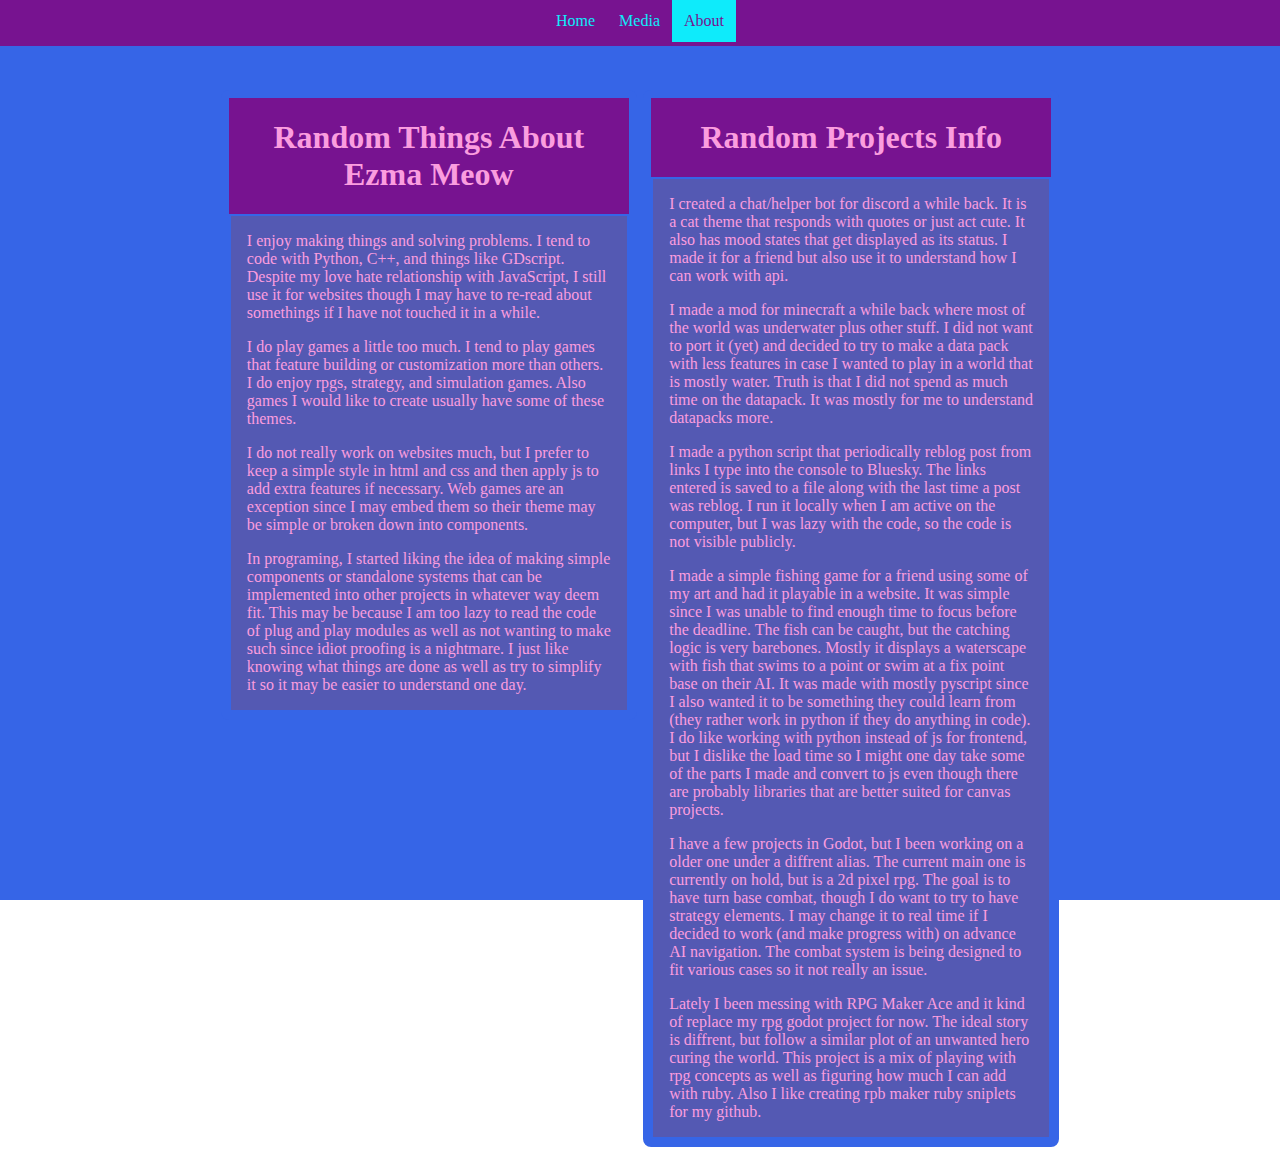
<file: about.html>
<!doctype html>

<html>
    <head>
        <meta charset="UTF-8">
        <meta name="viewport" content="width=device-width,initial-scale=1.0">
        <title>Ezma Meow About Page</title>
		<link rel="stylesheet" href="styles.css">
    </head>
	
	<body>
		<div id="nav">
			<ul>
				<li><a href="index.html">Home</a></li>
				<li><a href="media.html">Media</a></li>
				<li><a class="active" href="about.html">About</a></li>
			</ul>
		</div>
		
		<div id="background">
		</div>
	
		<div id="body_container">
			<div class="info_container">
				<div class="info_title">
					<h1>Random Things About Ezma Meow</h1 class="title">
				</div>
				<div class="info_content">
					<p>
						I enjoy making things and solving problems. I tend to code with Python, C++, and things like GDscript. Despite my love hate relationship with JavaScript, I still use it for websites though I may have to
						re-read about somethings if I have not touched it in a while.
					</p>
					<p>
						I do play games a little too much. I tend to play games that feature building or customization more than others. I do enjoy rpgs, strategy, and simulation games. Also games I would like to create usually
						have some of these themes.
					</p>
					<p>
						I do not really work on websites much, but I prefer to keep a simple style in html and css and then apply js to add extra features if necessary. Web games are an exception since I may embed them so their
						theme may be simple or broken down into components.
					</p>
					<p>
						In programing, I started liking the idea of making simple components or standalone systems that can be implemented into other projects in whatever way deem fit. This may be because I am too lazy to read
						the code of plug and play modules as well as not wanting to make such since idiot proofing is a nightmare. I just like knowing what things are done as well as try to simplify it so it may be easier to understand one day.
					</p>
					<p>
					</p>
				</div>
			</div>
			
			<div class="info_container">
				<div class="info_title">
					<h1>Random Projects Info</h1 class="title">
				</div>
				<div class="info_content">
					<p>
						I created a chat/helper bot for discord a while back. It is a cat theme that responds with quotes or just act cute. It also has mood states that get displayed as its status. I made it for a friend 
						but also use it to understand how I can work with api.
					</p>
					<p>
						I made a mod for minecraft a while back where most of the world was underwater plus other stuff. I did not want to port it (yet) and decided to try to make a data pack with less features in case I 
						wanted to play in a world that is mostly water. Truth is that I did not spend as much time on the datapack. It was mostly for me to understand datapacks more.
					</p>
					<p>
						I made a python script that periodically reblog post from links I type into the console to Bluesky. The links entered is saved to a file along with the last time a post was reblog. I run it locally 
						when I am active on the computer, but I was lazy with the code, so the code is not visible publicly.
					</p>
					<p>
						I made a simple fishing game for a friend using some of my art and had it playable in a website. It was simple since I was unable to find enough time to focus before the deadline. The fish can be caught,
						but the catching logic is very barebones. Mostly it displays a waterscape with fish that swims to a point or swim at a fix point base on their AI. It was made with mostly pyscript since I also wanted it
						to be something they could learn from (they rather work in python if they do anything in code). I do like working with python instead of js for frontend, but I dislike the load time so I might one day take
						some of the parts I made and convert to js even though there are probably libraries that are better suited for canvas projects.
					</p>
					<p>
						I have a few projects in Godot, but I been working on a older one under a diffrent alias. The current main one is currently on hold, but is a 2d pixel rpg. 
						The goal is to have turn base combat, though I do want to try to have strategy elements. I may change it to real time if I decided to work (and make progress with)
						on advance AI navigation. The combat system is being designed to fit various cases so it not really an issue.
					</p>
					<p>
						Lately I been messing with RPG Maker Ace and it kind of replace my rpg godot project for now. The ideal story is diffrent, but follow a similar plot of an unwanted hero curing the world.
						This project is a mix of playing with rpg concepts as well as figuring how much I can add with ruby. Also I like creating rpb maker ruby sniplets for my github.
					</p>
				</div>
			</div>
		</div>
	
	</body>
	
</html>
</file>
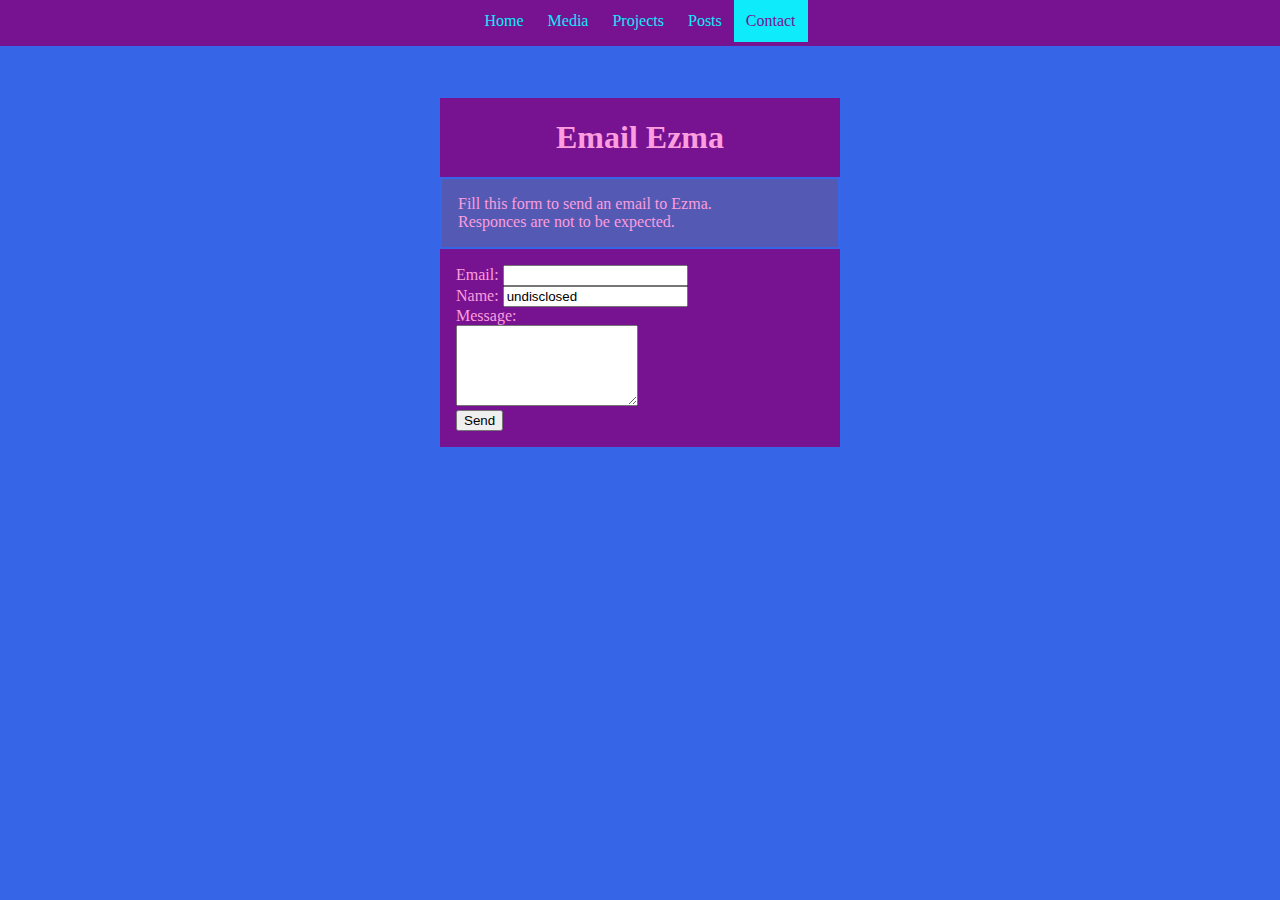
<file: contact.html>
<!doctype html>

<html>

<head>
    <meta charset="UTF-8">
    <meta name="viewport" content="width=device-width,initial-scale=1.0">
    <title>Ezma Meow Home Page</title>
    <link rel="stylesheet" href="styles.css">
    <link rel="icon"
        href="assets/anim_profile_pic.gif"
        type="image/x-icon">
</head>

<body>

    <div id="nav">
        <ul>
            <li><a href="index.html">Home</a></li>
            <li><a href="posts.html?type=media">Media</a></li>
            <li><a href="posts.html?type=projects">Projects</a></li>
            <li><a href="posts.html?type=posts">Posts</a></li>
            <li><a class="active" href="contact.html">Contact</a></li>
        </ul>
    </div>

    <div id="background">
    </div>

    <div id="body_container">
        <div class="info_container">
            <div class="info_title">
                <h1>Email Ezma</h1>
            </div>
            <div class="info_content" >
                <p>
                    Fill this form to send an email to Ezma.<br>
                    Responces are not to be expected.
                </p>
            </div>
            <div class="info_links">
                <form action="https://formsubmit.co/e7e402613d6081e99a0e514fefc227fc" method="POST">
                    <input type="hidden" name="_captcha" value="false">
                    <input type="hidden" name="_next" value="https://ezmameow.github.io/">
                    <label>Email: </label>
                    <input type="email" name="email" required>
                    <br>
                    <label>Name: </label>
                    <input type="text" name="name" value="undisclosed" required>
                    <br>
                    <label>Message:</label><br>
                    <textarea name="message" rows="5" required></textarea>
                    <br>
                    <button type="submit">Send</button>
                </form>
            </div>
        </div>
    </div>

</body>

</html>
</file>
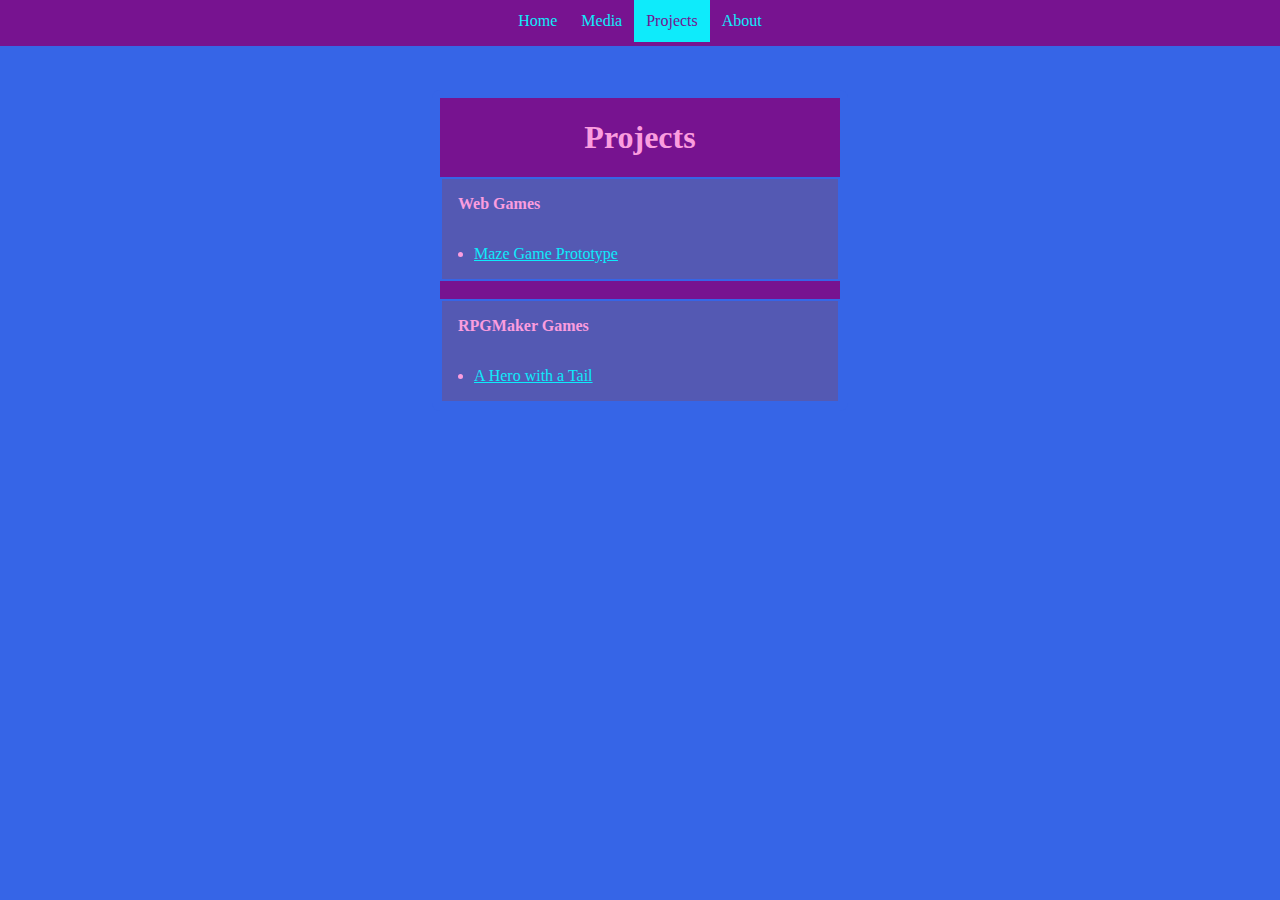
<file: projects.html>
<!doctype html>

<html>

<head>
	<meta charset="UTF-8">
	<meta name="viewport" content="width=device-width,initial-scale=1.0">
	<title>Projects</title>
	<link rel="stylesheet" href="styles.css">
	<link rel="icon"
		href="https://64.media.tumblr.com/7fcb7cc886a1fae28b412febb6df8ce3/b8f3aff7009fffbd-7c/s128x128u_c1/0b4ea6647bd836c5b010072f5b0bffdcf0ea1a89.pnj"
		type="image/x-icon">
</head>

<body>
	<div id="nav">
		<ul>
			<li><a href="index.html">Home</a></li>
			<li><a href="media.html">Media</a></li>
			<li><a class="active" href="projects.html">Projects</a></li>
			<li><a href="about.html">About</a></li>
		</ul>
	</div>

	<div id="background">
	</div>

	<div id="body_container">
		<div class="info_container">
			<div class="info_title">
				<h1>Projects</h1>
			</div>
			<div class="info_content collapsible">
				<div class="collapsible_toggle">
					<p><b>Web Games</b></p>
				</div>

				<div class="info_links collapsible_content">
					<li><a href="/maze_game/index.html">Maze Game Prototype</a></li>
				</div>
			</div>
			</br>
			<div class="info_content collapsible">
				<div class="collapsible_toggle">
					<p><b>RPGMaker Games</b></p>
				</div>

				<div class="info_links collapsible_content">
					<li><a
							href="https://github.com/EzmaMeow/RPGMakerSniplets/tree/main/VX_Ace/Games/A_Hero_with_a_Tail">A
							Hero with a Tail</a></li>
				</div>
			</div>
		</div>
	</div>

</body>

<script type="module">
	import { Collapsibles } from './lib/collapsibles.js'
	Collapsibles.register()
</script>

</html>
</file>
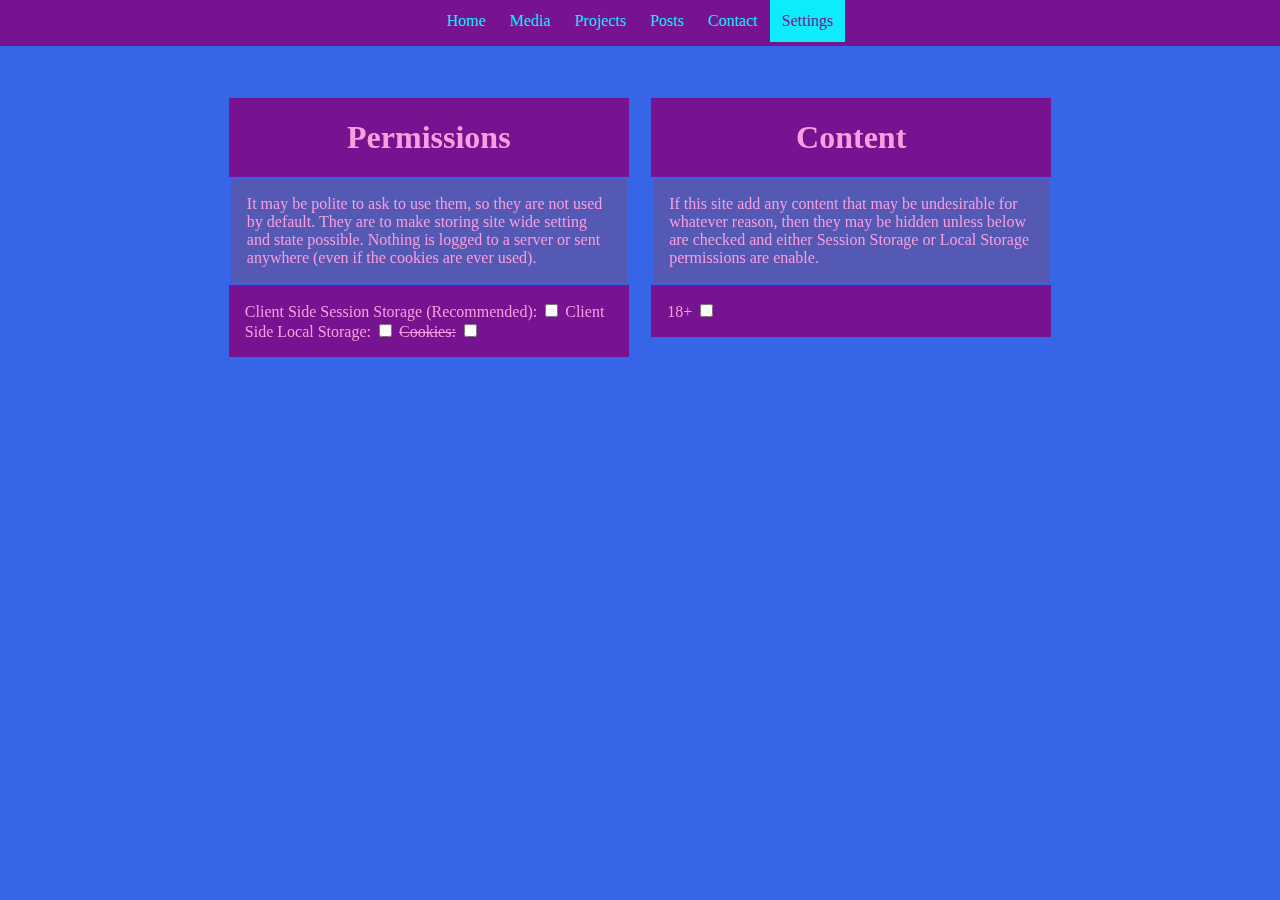
<file: settings.html>
<!doctype html>

<html>

<head>
    <meta charset="UTF-8">
    <meta name="viewport" content="width=device-width,initial-scale=1.0">
    <title>Settings</title>
    <link rel="stylesheet" href="styles.css">
    <link rel="icon" href="assets/anim_profile_pic.gif" type="image/x-icon">
</head>

<body>

    <div id="nav">
        <ul>
            <li><a href="index.html">Home</a></li>
            <li><a href="posts.html?type=media">Media</a></li>
            <li><a href="posts.html?type=projects">Projects</a></li>
            <li><a href="posts.html?type=posts">Posts</a></li>
            <li><a href="contact.html">Contact</a></li>
            <li><a class="active" href="settings.html">Settings</a></li>
        </ul>
    </div>

    <div id="background">
    </div>

    <div id="body_container">
        <div class="info_container collapsible">
            <div class="info_title collapsible_toggle">
                <h1>Permissions</h1>
            </div>
            <div class="info_content collapsible_content">
                <p>
                    It may be polite to ask to use them, so they are not used by default. 
                    They are to make storing site wide setting and state possible. Nothing is logged
                    to a server or sent anywhere (even if the cookies are ever used).
                </p>
            </div>
            <div class="info_links collapsible_content">
                <label title="Used for short term client settings and game states.">
                    <span class="checkbox-text">Client Side Session Storage (Recommended):</span>
                    <input type="checkbox" id="allow_session_storage">
                </label>
                <label title="Used for long term client settings and game states.">
                    <span class="checkbox-text">Client Side Local Storage:</span>
                    <input type="checkbox" id="allow_local_storage">
                </label>
                <label title="This is currently not used, but it would allow settings and state to be acessed over related sites. Say if I hosted the same game on neocities and github pages. 
                Normally they will have diffrent states, but I think this would allow them to share a state?">
                    <span class="checkbox-text"><del>Cookies:</del></span>
                    <input type="checkbox" id="allow_cookies">
                </label>

            </div>
        </div>

        <div class='flex-break'></div>

        <div class="info_container collapsible">
            <div class="info_title collapsible_toggle">
                <h1>Content</h1>
            </div>
            <div class="info_content collapsible_content">
                <p>
                    If this site add any content that may be undesirable for whatever reason,
                    then they may be hidden unless below are checked and either Session Storage or Local Storage permissions are enable.
                </p>
            </div>
            <div class="info_links collapsible_content">
                <label title="Content that may be best hidden from minors.">
                    <span class="checkbox-text">18+</span>
                    <input type="checkbox" class="checkbox_settings" id="(18+)Content">
                </label>
            </div>
        </div>
    </div>

    <script type="module">
        import { Collapsibles } from './lib/collapsibles.js'
        import { Storage } from '/lib/storage.js'
        //TEMP: 0, SESSION: 1 << 0, LOCAL: 1 << 1, COOKIE: 1 << 2, DATABASE:
        const allow_session_storage = document.getElementById('allow_session_storage');
        const allow_local_storage = document.getElementById('allow_local_storage');
        const allow_cookies = document.getElementById('allow_cookies');
        const checkbox_settings = document.querySelectorAll('.checkbox_settings');

        function on_storage_checked(event, acessFlag) {
            if (event.target.checked) {
                Storage.addAcess(acessFlag)
            }
            else {
                Storage.removeAcess(acessFlag)
            }
            Storage.save();
        }
        function on_setting_checked(event) {
            //will remove and add again. bit extra, but less code. also might try compacting the flags into an int and replace it each change
            if (Storage.has(event.target.id, Storage.ACESS_FLAGS.LOCAL)) {
                Storage.remove(event.target.id, Storage.ACESS_FLAGS.LOCAL)
            }
            if (Storage.has(event.target.id, Storage.ACESS_FLAGS.SESSION)) {
                Storage.remove(event.target.id, Storage.ACESS_FLAGS.SESSION)
            }
            if (Storage.has(event.target.id, Storage.ACESS_FLAGS.TEMP)) {
                Storage.remove(event.target.id, Storage.ACESS_FLAGS.TEMP)
            }
            if (event.target.checked) {
                if (Storage.hasAcess(Storage.ACESS_FLAGS.LOCAL)) {
                    Storage.set(event.target.id, true, Storage.ACESS_FLAGS.LOCAL, false)
                }
                else if (Storage.hasAcess(Storage.ACESS_FLAGS.SESSION)) {
                    Storage.set(event.target.id, true, Storage.ACESS_FLAGS.SESSION, true)
                }
                else {
                    event.target.checked = false;
                }
            }
        }

        function update_checkboxes() {
            allow_session_storage.checked = Storage.hasAcess(Storage.ACESS_FLAGS.SESSION);
            allow_local_storage.checked = Storage.hasAcess(Storage.ACESS_FLAGS.LOCAL);
            allow_cookies.checked = Storage.hasAcess(Storage.ACESS_FLAGS.COOKIE);
        }
        Storage.load();
        allow_session_storage.addEventListener('change', (event) => on_storage_checked(event, Storage.ACESS_FLAGS.SESSION))
        allow_local_storage.addEventListener('change', (event) => on_storage_checked(event, Storage.ACESS_FLAGS.LOCAL))
        allow_cookies.addEventListener('change', (event) => on_storage_checked(event, Storage.ACESS_FLAGS.COOKIE))
        checkbox_settings.forEach(checkbox => {
            checkbox.checked = (
                Storage.get(checkbox.id, Storage.ACESS_FLAGS.LOCAL) ||
                Storage.get(checkbox.id, Storage.ACESS_FLAGS.SESSION, true)
            )
            checkbox.addEventListener('change', (event) => on_setting_checked(event))
        });
        update_checkboxes();
        Collapsibles.register();
    </script>
</body>

</html>
</file>
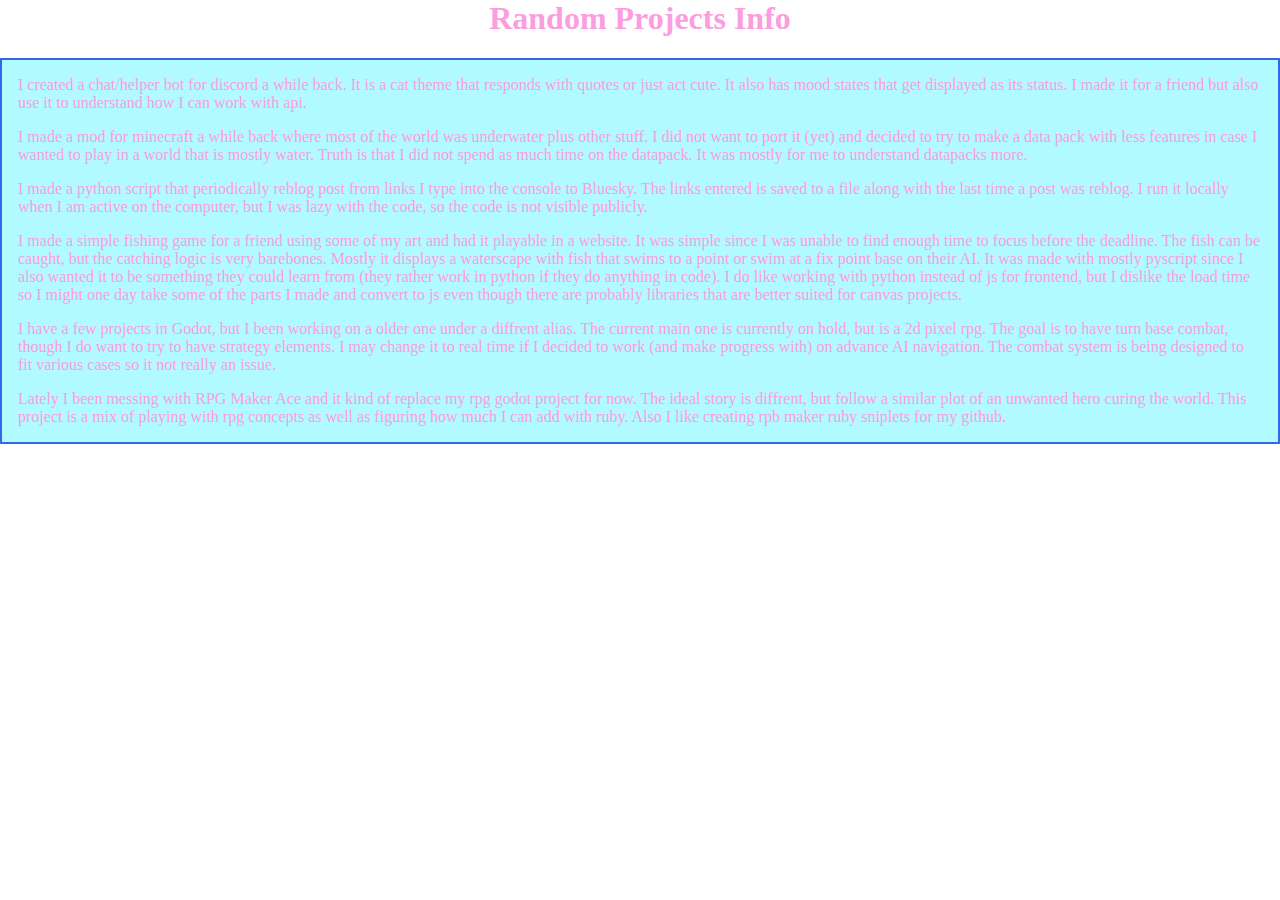
<file: data/posts/Random_Projects_Info.html>
<head>
    <meta charset="UTF-8">
    <meta name="viewport" content="width=device-width,initial-scale=1.0">
    <title>Random Projects Info</title>
    <link rel="stylesheet" href="/styles.css">
    <link rel="icon" href="/assets/anim_profile_pic.gif" type="image/x-icon">
</head>

<body>
    <div class="info_title collapsible_toggle">
        <h1>Random Projects Info</h1>
    </div>
    <div class="info_content collapsible_content">
        <p>
            I created a chat/helper bot for discord a while back. It is a cat theme that responds with quotes or
            just act cute. It also has mood states that get displayed as its status. I made it for a friend
            but also use it to understand how I can work with api.
        </p>
        <p>
            I made a mod for minecraft a while back where most of the world was underwater plus other stuff. I
            did not want to port it (yet) and decided to try to make a data pack with less features in case I
            wanted to play in a world that is mostly water. Truth is that I did not spend as much time on the
            datapack. It was mostly for me to understand datapacks more.
        </p>
        <p>
            I made a python script that periodically reblog post from links I type into the console to Bluesky.
            The links entered is saved to a file along with the last time a post was reblog. I run it locally
            when I am active on the computer, but I was lazy with the code, so the code is not visible publicly.
        </p>
        <p>
            I made a simple fishing game for a friend using some of my art and had it playable in a website. It
            was simple since I was unable to find enough time to focus before the deadline. The fish can be
            caught,
            but the catching logic is very barebones. Mostly it displays a waterscape with fish that swims to a
            point or swim at a fix point base on their AI. It was made with mostly pyscript since I also wanted
            it
            to be something they could learn from (they rather work in python if they do anything in code). I do
            like working with python instead of js for frontend, but I dislike the load time so I might one day
            take
            some of the parts I made and convert to js even though there are probably libraries that are better
            suited for canvas projects.
        </p>
        <p>
            I have a few projects in Godot, but I been working on a older one under a diffrent alias. The
            current main one is currently on hold, but is a 2d pixel rpg.
            The goal is to have turn base combat, though I do want to try to have strategy elements. I may
            change it to real time if I decided to work (and make progress with)
            on advance AI navigation. The combat system is being designed to fit various cases so it not really
            an issue.
        </p>
        <p>
            Lately I been messing with RPG Maker Ace and it kind of replace my rpg godot project for now. The
            ideal story is diffrent, but follow a similar plot of an unwanted hero curing the world.
            This project is a mix of playing with rpg concepts as well as figuring how much I can add with ruby.
            Also I like creating rpb maker ruby sniplets for my github.
        </p>
    </div>
</body>
</file>
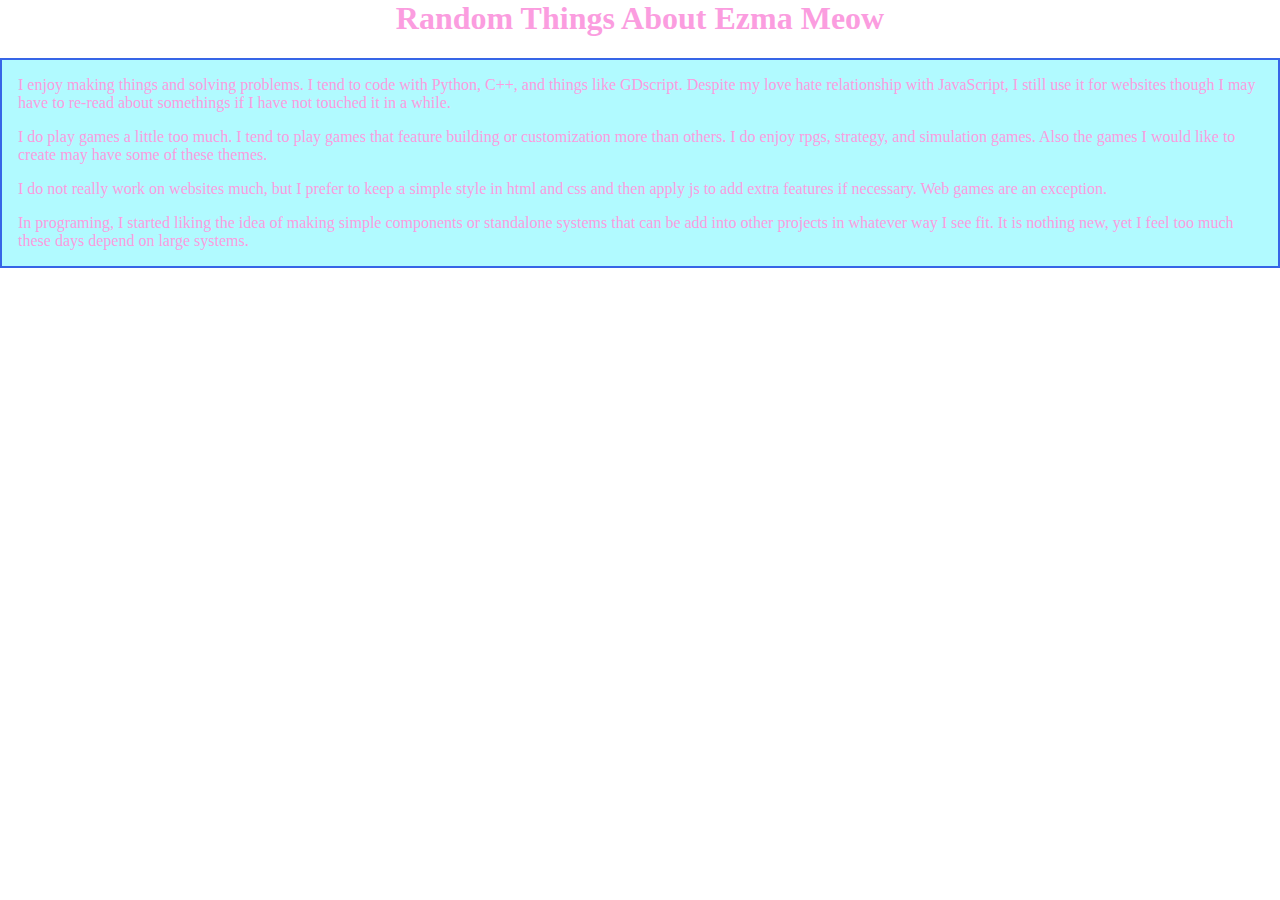
<file: data/posts/Random_Things_About_Ezma_Meow.html>
<head>
    <meta charset="UTF-8">
    <meta name="viewport" content="width=device-width,initial-scale=1.0">
    <title>Random Things About Ezma Meow</title>
    <link rel="stylesheet" href="/styles.css">
    <link rel="icon" href="/assets/anim_profile_pic.gif" type="image/x-icon">
</head>

<body>
<div class="info_title collapsible_toggle">
	<h1>Random Things About Ezma Meow</h1>
</div>
<div class="info_content collapsible_content">
	<p>
		I enjoy making things and solving problems. I tend to code with Python, C++, and things like
		GDscript. Despite my love hate relationship with JavaScript, I still use it for websites though I
		may have to
		re-read about somethings if I have not touched it in a while.
	</p>
	<p>
		I do play games a little too much. I tend to play games that feature building or customization more
		than others. I do enjoy rpgs, strategy, and simulation games. Also the games I would like to create
		may
		have some of these themes.
	</p>
	<p>
		I do not really work on websites much, but I prefer to keep a simple style in html and css and then
		apply js to add extra features if necessary. Web games are an exception.
	</p>
	<p>
		In programing, I started liking the idea of making simple components or standalone systems that can
		be add into other projects in whatever way I see fit. It is nothing new, yet I feel too much these days
		depend on large systems.
	</p>
</div>
</body>
</file>
<file: styles.css>
body {
	color: #fb9ddf;
	margin: 0%;
}
a {
	color: #0eebfb;
}
#nav{
	text-align: center;
	background-color: #771390;
	width: 100%;
	position: fixed;
}
#nav ul {
	list-style-type: none;
	margin: 0;
	padding: 0;
	overflow: hidden;
	display: inline-block;
}

#nav li {
	float: left;
	display: inline;
}

#nav li a {
	display: block;
	text-align: center;
	padding: 12px 12px;
	text-decoration: none;
}
#nav li a:hover:not(.active) {
	background-color: #0cefff52;
}
.active {
	background-color: #0eebfb;
	color: #771390;
}
#background {
	background-color: #3665E7;
    image-rendering: pixelated;
	
	background-image: url(https://64.media.tumblr.com/5c1749ecc445ee793b22b35ece2356d6/42122333c0d9099e-3e/s540x810/c7edcc8fef8713aa0f218448b5b4b8d2d88b701e.pnj);
    background-repeat: repeat;
    background-position: center top;
	
	position: fixed;
	width: 100%;
	height:100%;
	z-index: -1;
}
.circle-image{
	width: 64px; /* Adjust the size as needed */
    height: 64px; /* Ensure the height and width are equal */
    border-radius: 50%; /* This makes the image circular */
	border: 2px solid #3665E7; /* Adds a border around the image */
    object-fit: cover; /* Ensures the image covers the entire area */
}
.text-center{
	text-align: center;
}
.title {
	color: #0eebfb;
}
.info_container{
	display: flex; 
	flex-direction: column;
	height: fit-content;
	background: #771390;
    border: 8px solid #3665E7;
    border-radius: 8px;
	image-rendering: pixelated;
	border-image-source: url(https://64.media.tumblr.com/bdc9bb3f9b367282f8dcfa9fa6449531/3ddabba5789ce870-88/s75x75_c1/7b358485ef8cfe83db7d4424686d55195c5aafc7.png);
	border-image-slice: 25%;
    border-image-repeat: repeat;
    border-image-width: 32px;
	
	width:400px;
	
	margin-top: 2%;
	margin-left: 0.25%;
	margin-right: 0.25%;
	margin-bottom: 2%;
}
.profile_icon{
	image-rendering: pixelated;
	display: flex;
	justify-content: center;

	padding-top: 16px;
	padding-left: 16px;
	padding-right: 16px;
}
.info_title{
	text-align: center;
	padding-left: 16px;
	padding-right: 16px;
}
.info_content{
	background-color: #0cefff52;
    border: 2px solid #3665E7;
	padding-left: 16px;
	padding-right: 16px;
}
.info_content.media{
	align-self: center;
	padding-top: 16px;
	padding-bottom: 16px;
}
.max_image{
	width:320px;
}
.info_links{
	padding-top: 16px;
	padding-left: 16px;
	padding-right: 16px;
	padding-bottom: 16px;
}

#body_container {
	display: flex;
	justify-content: center;
	flex-wrap: wrap;
	padding-top: 64px;
}
</file>
